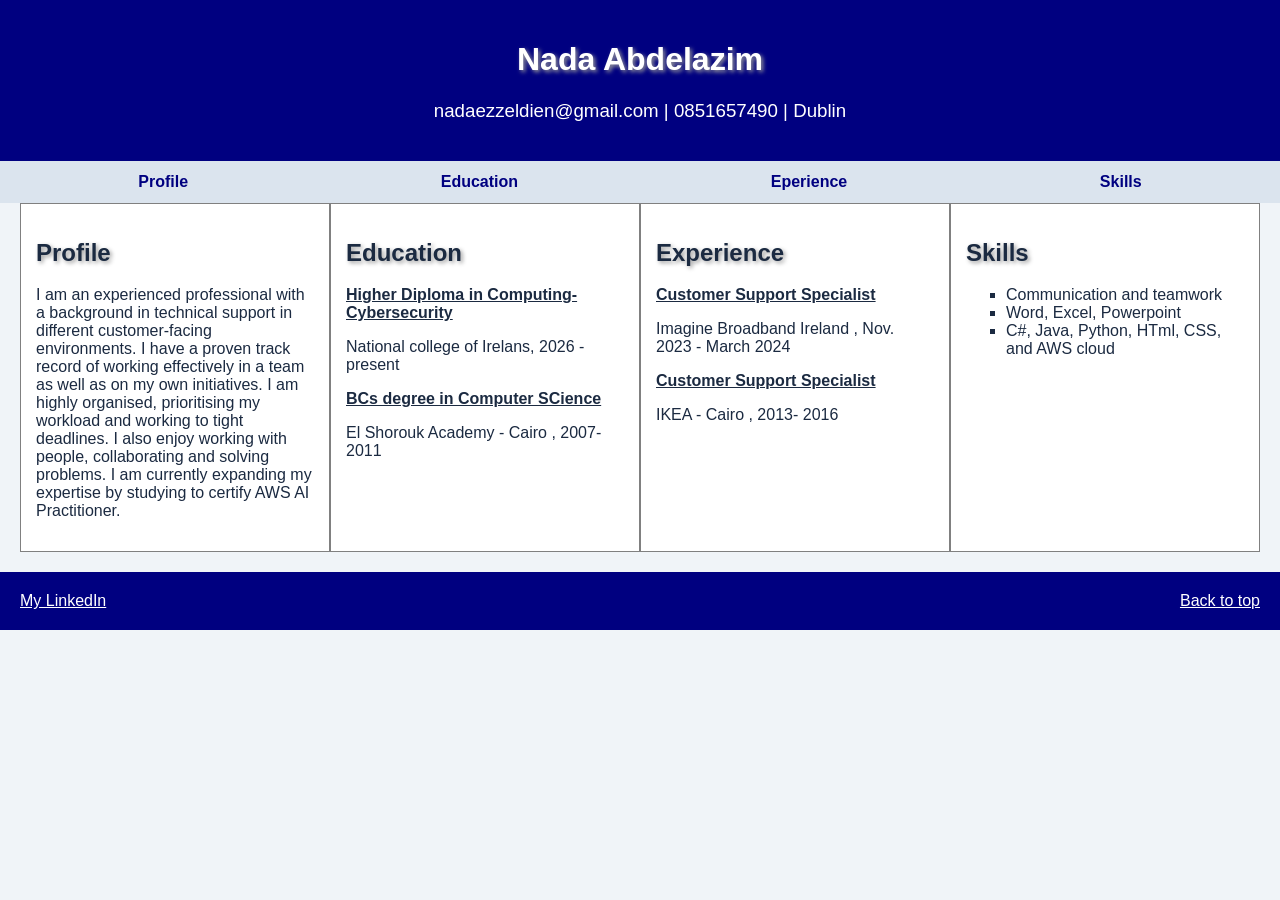
<file: docs/index.html>
<!DOCTYPE html>
<html lang="en">
<head>
	<meta charset="UTF-8>
	<meta name="viewport" content="width=device-width, initial-scale=1.0">
	<title> Nada Abdelazim -CV</title>
	<link rel="stylesheet" href=Style4.css>
</head>
<body>
	<div class="header" id="top">
		<h1 class="heading"> Nada Abdelazim </h1>
		<h3> nadaezzeldien@gmail.com | 0851657490 | Dublin </h3>
	</div>
	
	<div class="nav">
		<a href="#profile">Profile</a>
		<a href="#education">Education</a>
		<a href="#experience"> Eperience</a>
		<a href="#skills">Skills</a>
	</div>
	
	<div class="columns">
	
		<div class="column" id="profile">
			<h2 class="heading">Profile</h2>
			<p> I am an experienced professional with a background in technical support in different
				customer-facing environments. I have a proven track record of working effectively in a
				team as well as on my own initiatives. I am highly organised, prioritising my workload and
				working to tight deadlines. I also enjoy working with people, collaborating and solving
				problems. I am currently expanding my expertise by studying to certify AWS AI
				Practitioner.</p>
		</div>
		
		<div class="column" id="education">
			<h2 class="heading">Education</h2>
			<p> <span class="key"> Higher Diploma in Computing-Cybersecurity</span></p>
			<p>National college of Irelans, 2026 - present</p>
			<p><span class="key "> BCs degree in Computer SCience </span></p>
			<p> El Shorouk Academy - Cairo , 2007- 2011</p>
		</div>
		
		<div class="column" id="experience">
			<h2 class="heading">Experience</h2>
			<p> <span class="key"> Customer Support Specialist</span></p>
			<p>Imagine Broadband Ireland , Nov. 2023 - March 2024</p>
			<p><span class="key "> Customer Support Specialist </span></p>
			<p> IKEA - Cairo , 2013- 2016</p>
		</div>

		<div class="column" id="skills">
			<h2 class="heading">Skills</h2>
			<ul class="skills"> 
				<li>Communication and teamwork</li>
				<li>Word, Excel, Powerpoint</li>
				<li>C#, Java, Python, HTml, CSS, and AWS cloud </li>
			</ul>
		</div>
	</div>
	<div class="footer">
		<a href="http://www.linkedin.com/in/nada-ezz-el-dien-70b259107/"> My LinkedIn </a>
		<a href="#top"> Back to top</a>
	</div>

	</body>

</html>
</file>
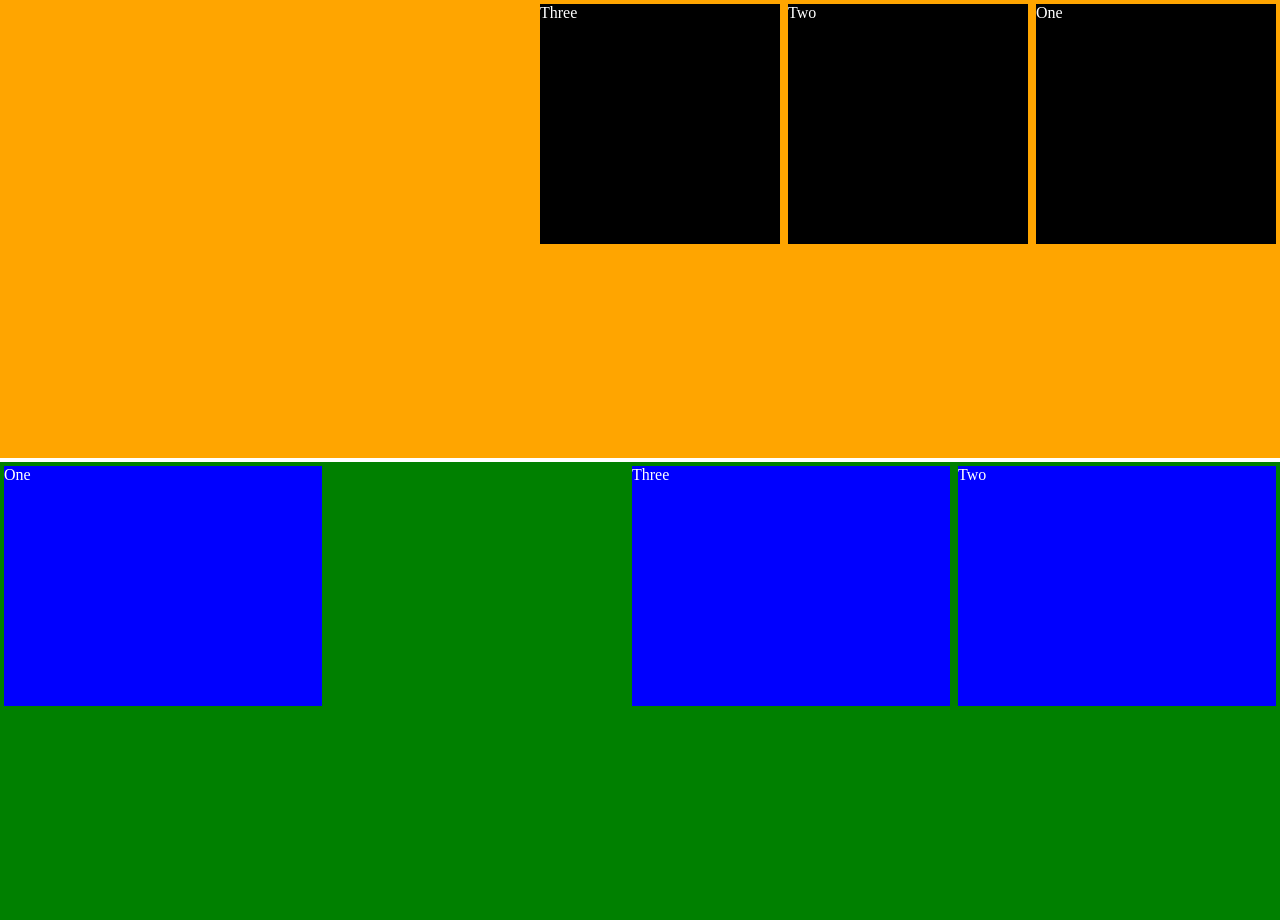
<file: docs/layout.html>
<!DOCTYPE html>
<html lang="en">
<head>
    <meta charset="UTF-8">
    <meta name="viewport" content="width=device-width, initial-scale=1.0">
    <title>Flexbox Layout</title>
    <link rel="stylesheet" href="Style3.css">
</head>
<body>
    <div class="top">
        <div class="black-box">One</div>
        <div class="black-box">Two</div>
        <div class="black-box">Three</div>
    </div>

    <div class="bottom">
        <div class="blue-box first">One</div>
        <div class="blue-box">Three</div>
        <div class="blue-box">Two</div>
    </div>
</body>
</html>
</file>
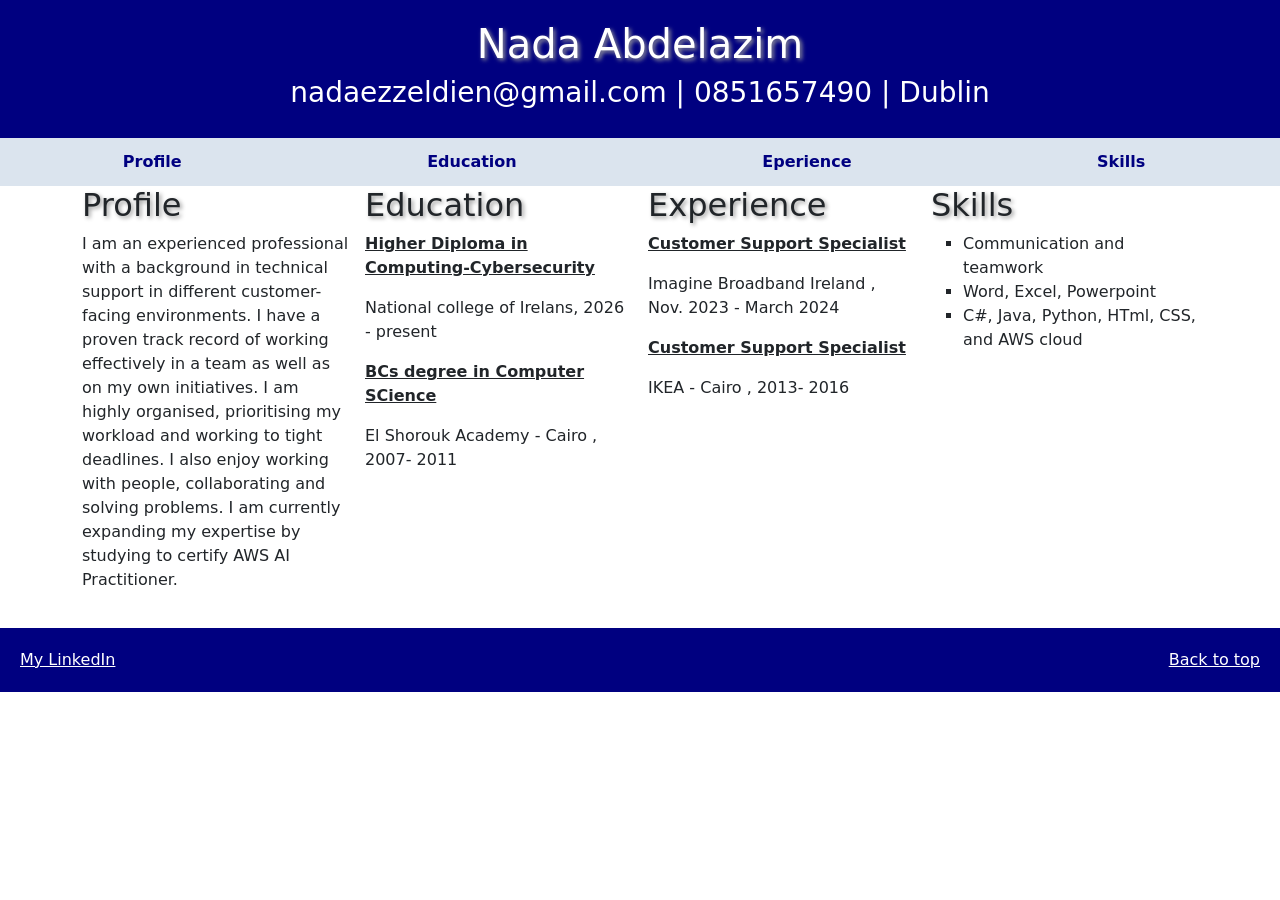
<file: Week6_Lab/MyCV week3 lab.html>
<!DOCTYPE html>
<html lang="en">
<head>
	<meta charset="UTF-8">
	<meta name="viewport" content="width=device-width, initial-scale=1.0">
	<title> Nada Abdelazim -CV</title>
	<link rel="stylesheet" href="Style4.css">
	<link rel="stylesheet" href="https://cdnjs.cloudflare.com/ajax/libs/bootstrap/5.3.3/css/bootstrap.min.css">
</head>
<body>
	<div class="header" id="top">
		<h1 class="heading"> Nada Abdelazim </h1>
		<h3> nadaezzeldien@gmail.com | 0851657490 | Dublin </h3>
	</div>
	
	<div class="nav">
		<a href="#profile">Profile</a>
		<a href="#education">Education</a>
		<a href="#experience"> Eperience</a>
		<a href="#skills">Skills</a>
	</div>
	
	<div class="container">

		<div class="row g-3">
		
			<div class="col-12 col-md-6 col-lg-3" id="profile">
				<h2 class="heading">Profile</h2>
				<p> I am an experienced professional with a background in technical support in different
					customer-facing environments. I have a proven track record of working effectively in a
					team as well as on my own initiatives. I am highly organised, prioritising my workload and
					working to tight deadlines. I also enjoy working with people, collaborating and solving
					problems. I am currently expanding my expertise by studying to certify AWS AI
					Practitioner.</p>
			</div>
			
			<div class="col-12 col-md-6 col-lg-3" id="education">
				<h2 class="heading">Education</h2>
				<p> <span class="key"> Higher Diploma in Computing-Cybersecurity</span></p>
				<p>National college of Irelans, 2026 - present</p>
				<p><span class="key "> BCs degree in Computer SCience </span></p>
				<p> El Shorouk Academy - Cairo , 2007- 2011</p>
			</div>
			
			<div class="col-12 col-md-6 col-lg-3" id="experience">
				<h2 class="heading">Experience</h2>
				<p> <span class="key"> Customer Support Specialist</span></p>
				<p>Imagine Broadband Ireland , Nov. 2023 - March 2024</p>
				<p><span class="key "> Customer Support Specialist </span></p>
				<p> IKEA - Cairo , 2013- 2016</p>
			</div>

			<div class="col-12 col-md-6 col-lg-3" id="skills">
				<h2 class="heading">Skills</h2>
				<ul class="skills"> 
					<li>Communication and teamwork</li>
					<li>Word, Excel, Powerpoint</li>
					<li>C#, Java, Python, HTml, CSS, and AWS cloud </li>
				</ul>
			</div>
		</div>

	</div>
	<div class="footer">
		<a href="http://www.linkedin.com/in/nada-ezz-el-dien-70b259107/"> My LinkedIn </a>
		<a href="#top"> Back to top</a>
	</div>

	</body>

</html>
</file>
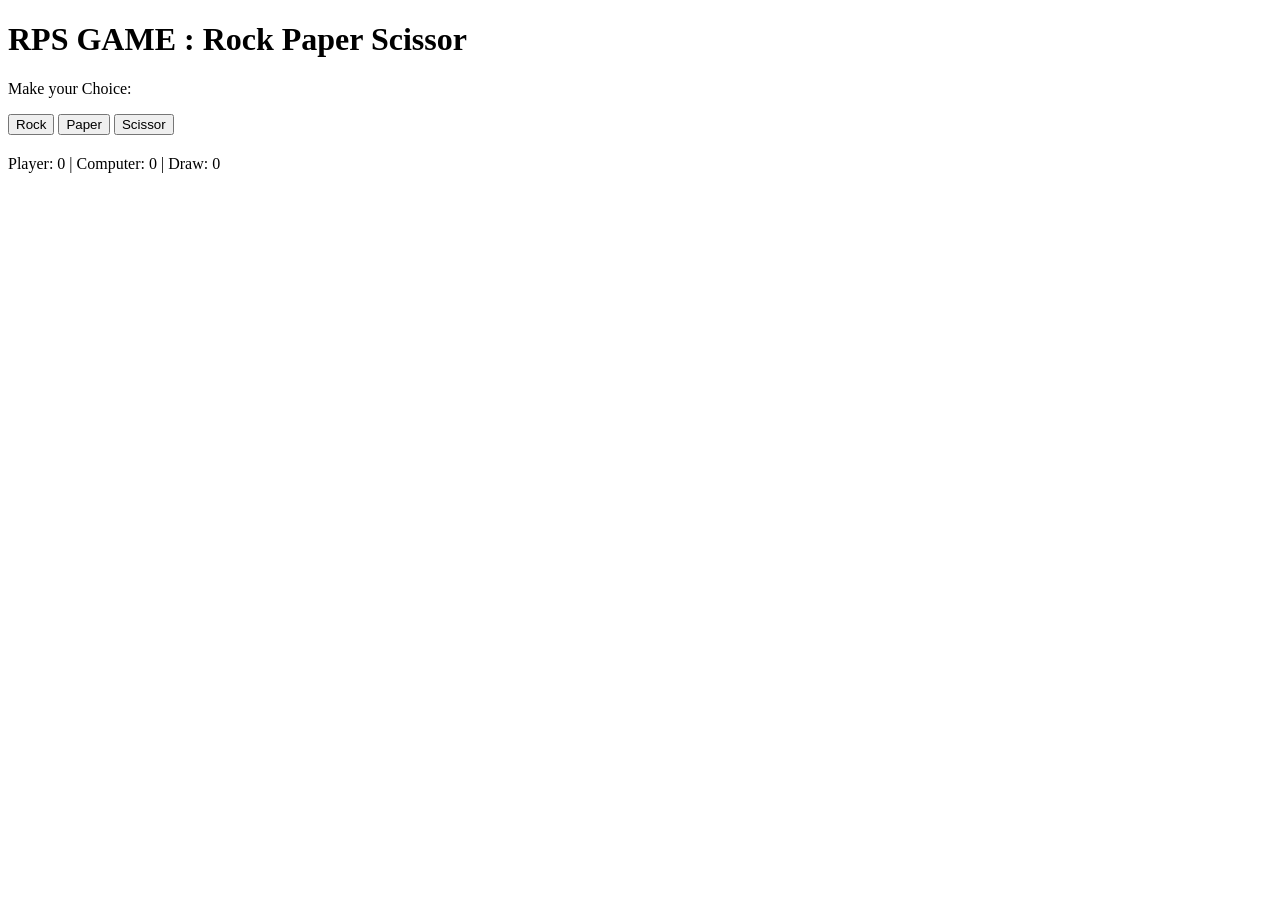
<file: Week8_Lab/week8.html>
<!DOCTYPE html>
<html>
    <head>
        <meta charset="UTF-8">
        <title>rps 2026</title>
    </head>
    <body>
        <h1>RPS GAME : Rock Paper Scissor</h1>
        <p>Make your Choice: </p>

        <button onclick="playGame('rock')">Rock</button>
        <button onclick="playGame('paper')">Paper</button>
        <button onclick="playGame('scissor')">Scissor</button>

        <p id="choices"></p>
        <h2 id="results"></h2>
        <p id="score">Player: 0 | Computer: 0 | Draw: 0</p>


        <script src="script.js"></script>
    </body>
</html>
</file>
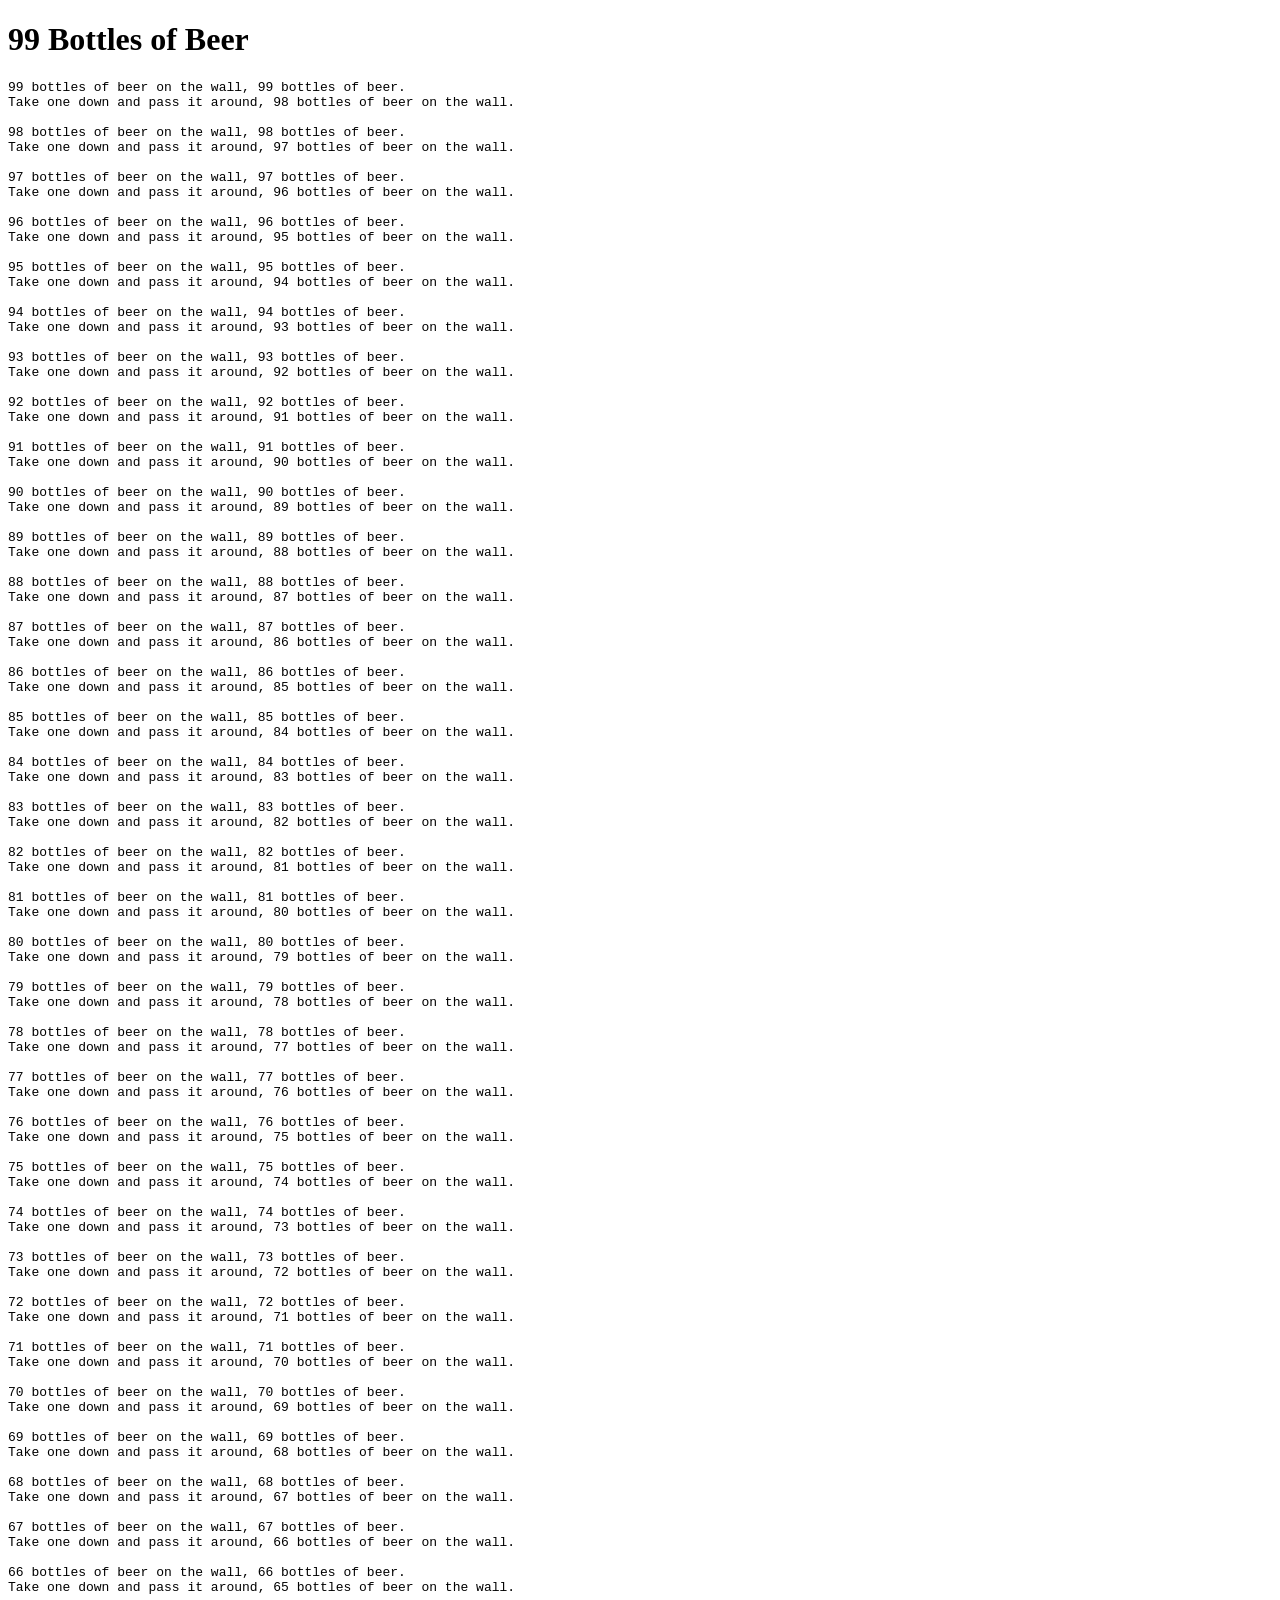
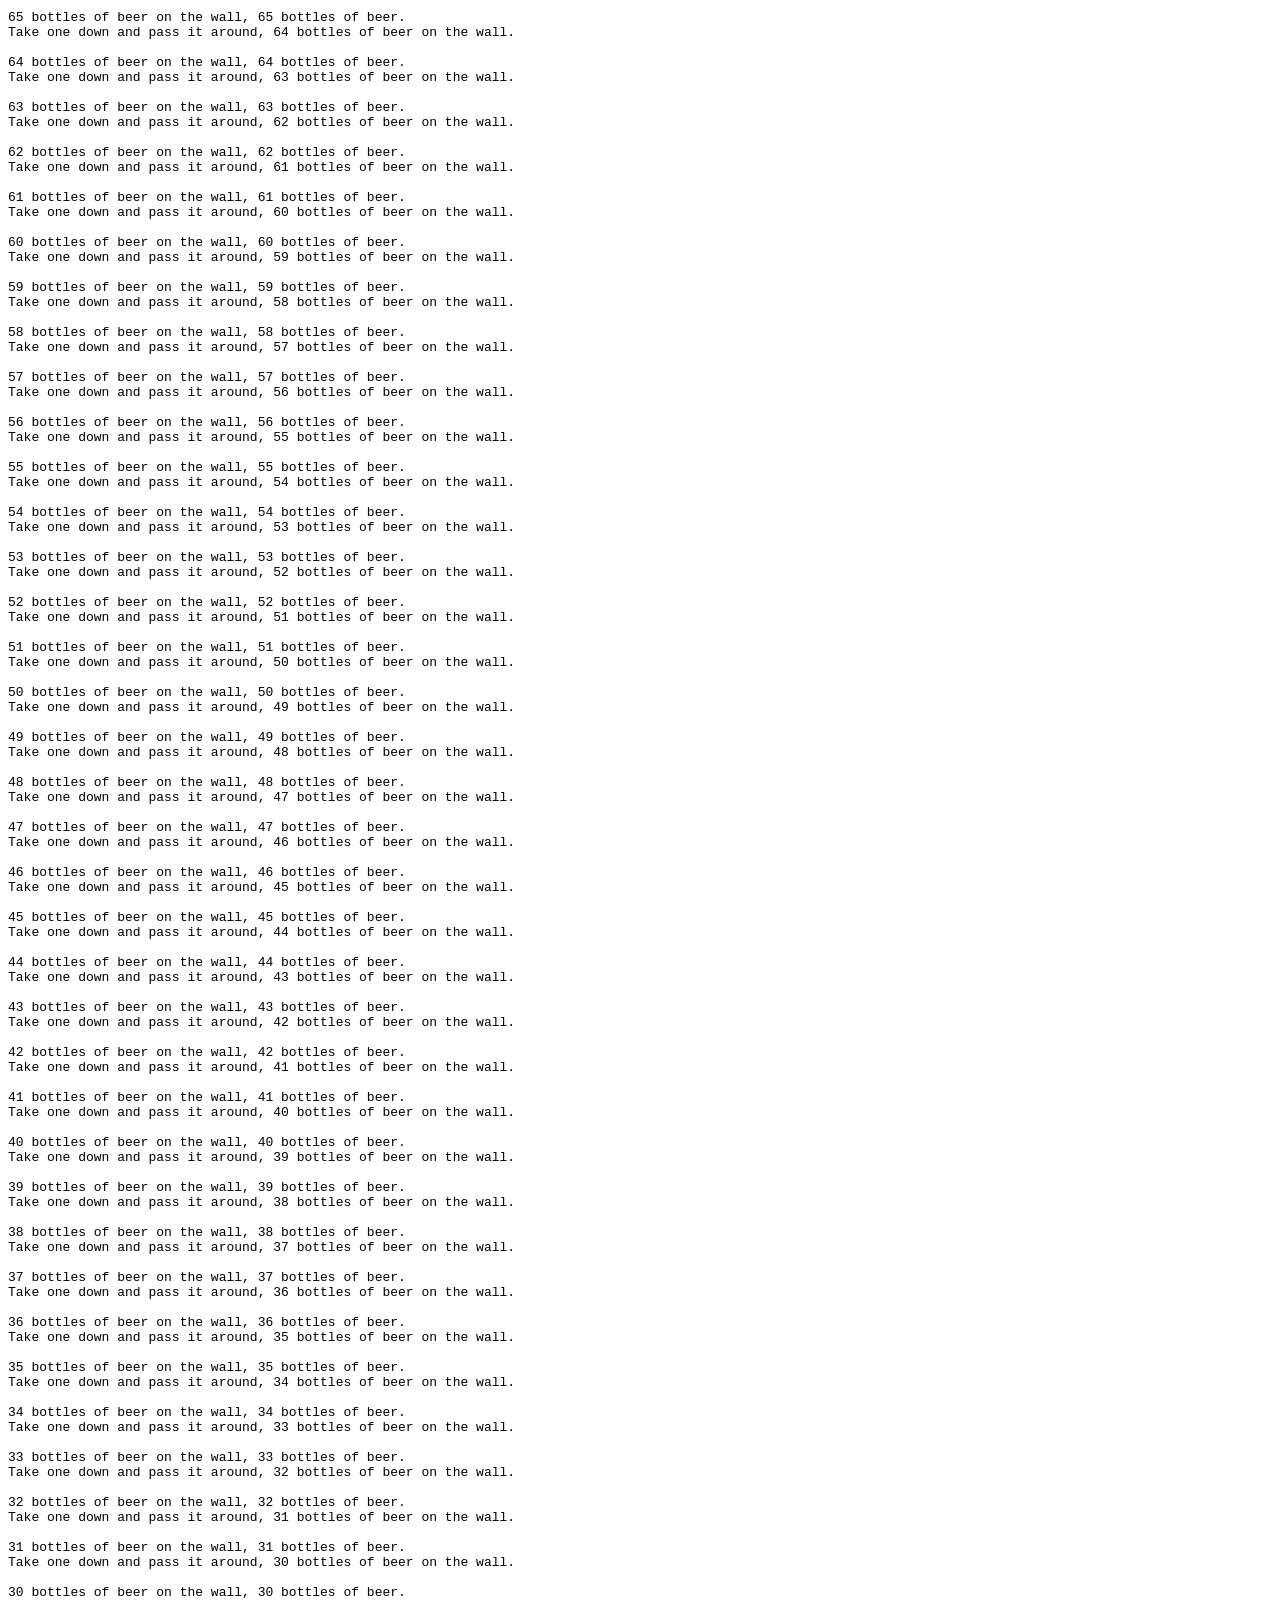
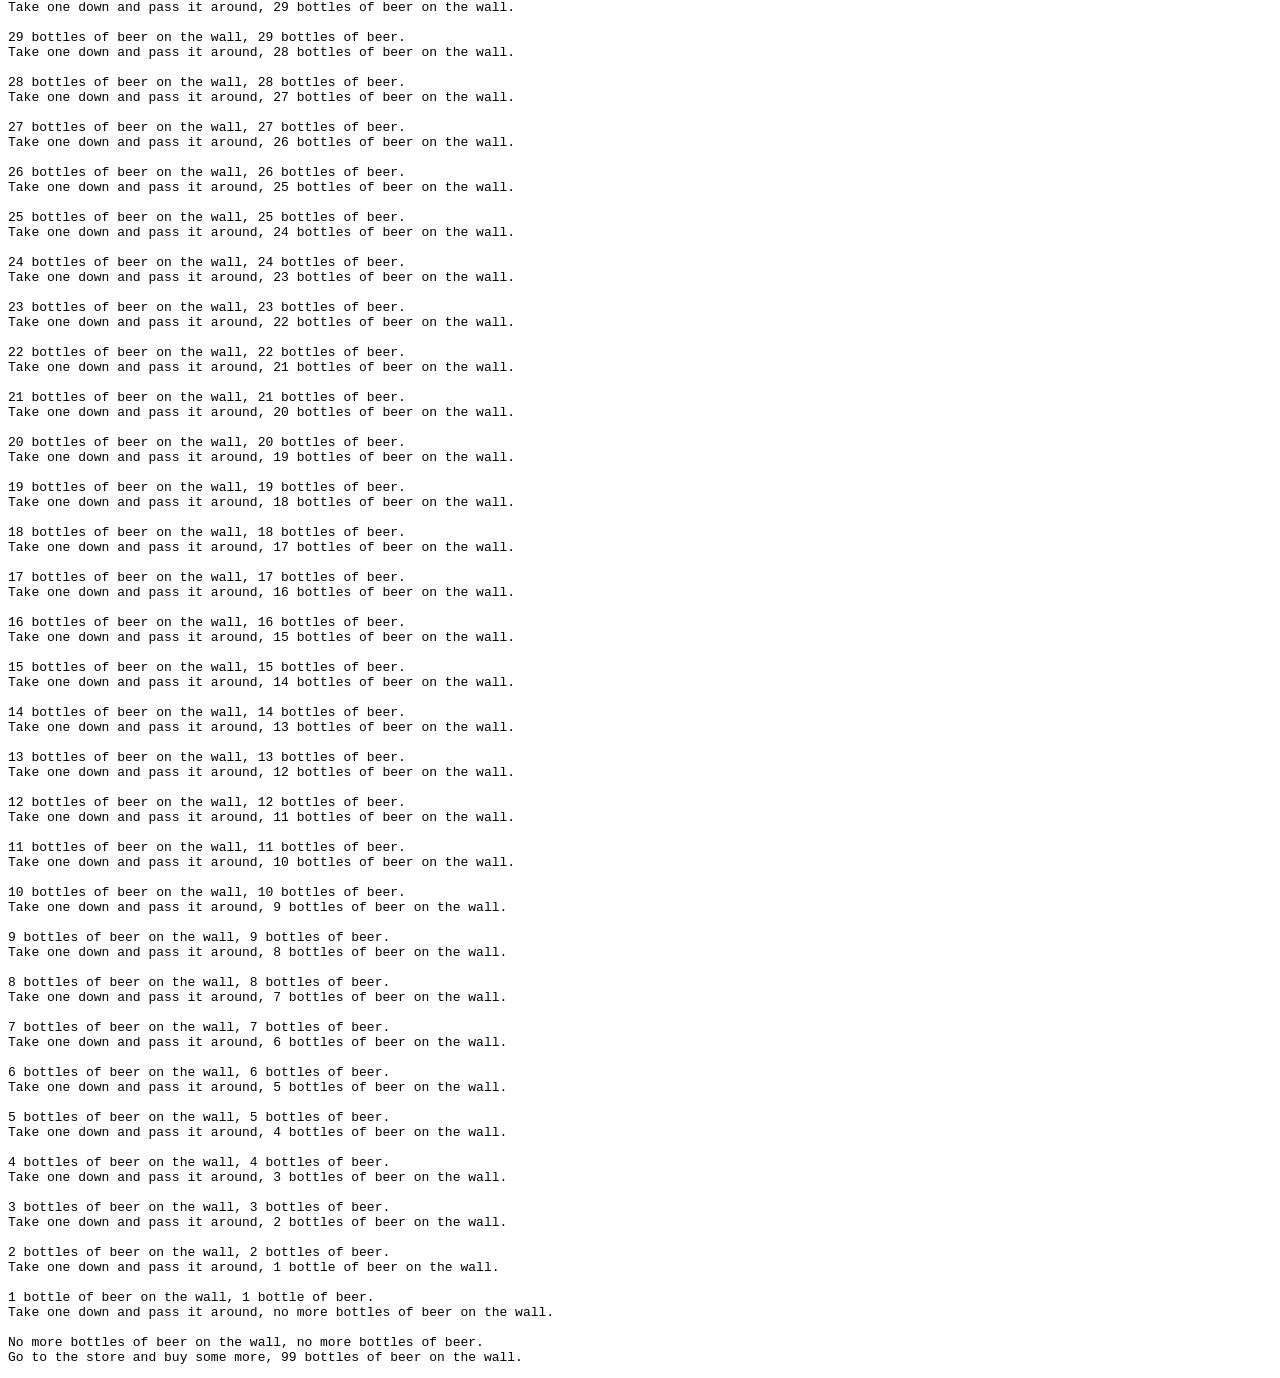
<file: Week9_Lab/99-bottles.html>
<!DOCTYPE html>
<html lang="en">
<head>
  <meta charset="UTF-8">
  <title>99 Bottles of Beer</title>
</head>
<body>
  <h1>99 Bottles of Beer</h1>
  <pre id="lyrics"></pre>

  <script>
    function bottles(count) {
      if (count === 0) return "no more bottles";
      if (count === 1) return "1 bottle";
      return count + " bottles";
    }

    let lyrics = "";
    for (let count = 99; count > 0; count--) {
      lyrics += bottles(count) + " of beer on the wall, ";
      lyrics += bottles(count) + " of beer.\n";
      lyrics += "Take one down and pass it around, ";
      lyrics += bottles(count - 1) + " of beer on the wall.\n\n";
    }

    lyrics += "No more bottles of beer on the wall, no more bottles of beer.\n";
    lyrics += "Go to the store and buy some more, 99 bottles of beer on the wall.";
    document.getElementById("lyrics").textContent = lyrics;
  </script>
</body>
</html>
</file>
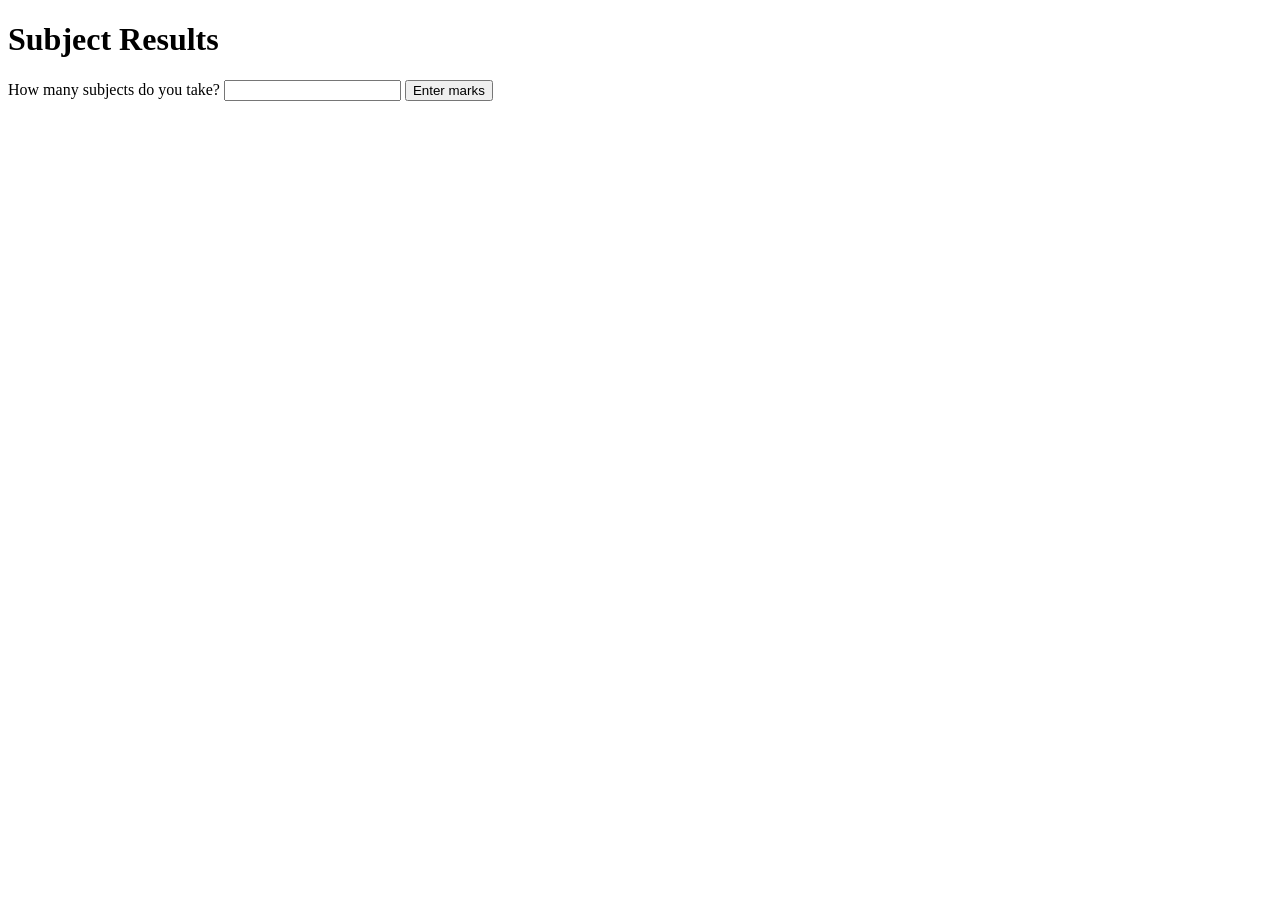
<file: Week9_Lab/subject-results.html>
<!DOCTYPE html>
<html lang="en">
<head>
  <meta charset="UTF-8">
  <title>Subject Results</title>
</head>
<body>
  <h1>Subject Results</h1>
  <label for="subjects">How many subjects do you take?</label>
  <input type="text" id="subjects">
  <button type="button" onclick="addMarkBoxes()">Enter marks</button>

  <div id="marks"></div>
  <button type="button" id="show-results" onclick="showResults()" hidden>Show results</button>
  <pre id="results"></pre>

  <script>
    function addMarkBoxes() {
      let subjects = Number(document.getElementById("subjects").value);
      if (!Number.isSafeInteger(subjects) || subjects < 1) {
        document.getElementById("results").textContent = "Enter a positive whole number of subjects.";
        return;
      }

      let boxes = "";
      for (let subject = 1; subject <= subjects; subject++) {
        boxes += '<p><label>Subject ' + subject + ' mark (0 to 100) ';
        boxes += '<input type="text"></label></p>';
      }

      document.getElementById("marks").innerHTML = boxes;
      document.getElementById("results").textContent = "";
      document.getElementById("show-results").hidden = false;
    }

    function showResults() {
      let boxes = document.getElementById("marks").getElementsByTagName("input");
      let results = document.getElementById("results");
      let total = 0;
      let output = "";

      for (let i = 0; i < boxes.length; i++) {
        let answer = boxes[i].value.trim();
        let mark = Number(answer);
        if (answer === "" || !(mark >= 0 && mark <= 100)) {
          results.textContent = "Enter a mark from 0 to 100 for subject " + (i + 1) + ".";
          return;
        }

        total += mark;
        output += "Subject " + (i + 1) + ": " + mark + "%\n";
      }

      let average = total / boxes.length;
      let grade = "F";
      if (average >= 90) grade = "A";
      else if (average >= 80) grade = "B";
      else if (average >= 70) grade = "C";
      else if (average >= 60) grade = "D";
      else if (average >= 50) grade = "E";

      results.textContent = output + "\nAverage: " + average.toFixed(2) + "%\nGrade: " + grade;
    }
  </script>
</body>
</html>
</file>
<file: docs/Style3.css>
CSS — Style2.css:
* {
    box-sizing: border-box;
}

body {
    margin: 0;
    color: white;
}

.top {
    display: flex;
    flex-direction: row-reverse;
    justify-content: flex-start;
    gap: 8px;
    padding: 4px;
    height: 50vh;
    background-color: orange;
    border-bottom: 4px solid white;
}

.black-box {
    width: 240px;
    height: 240px;
    background-color: black;
}

.bottom {
    display: flex;
    gap: 8px;
    padding: 4px;
    height: 50vh;
    background-color: green;
}

.blue-box {
    width: 25%;
    height: 240px;
    background-color: blue;
}

/* Push the other two boxes to the right */
.first {
    margin-right: auto;
}

/* Stack boxes on smaller screens */
@media (max-width: 768px) {
    .top,
    .bottom {
        flex-direction: column;
        height: auto;
    }

    .black-box,
    .blue-box {
        width: 100%;
    }

    .first {
        margin-right: 0;
    }
}
</file>
<file: Week6_Lab/Style4.css>
body {
    margin: 0;
    background-color: #f0f4f8;
    color: #1b2a41;
    font-family: Arial, Helvetica, sans-serif;
}

.header {
    background-color: navy;
    color: white;
    text-align: center;
    padding: 20px;
}

.header h3 {
    font-weight: normal;
}

.heading {
    text-shadow: 2px 2px 4px #999999;
}

.nav {
    display: flex;
    justify-content: space-around;
    background-color: #dbe4ee;
    padding: 12px;
}

.nav a {
    color: navy;
    font-weight: bold;
    text-decoration: none;
}

.profile {
    text-align: center;
    padding: 10px 40px;
}

.columns {
    display: flex;
    justify-content: space-between;
    padding: 0 20px;
}

.column {
    width: 31%;
    background-color: white;
    border: 1px solid gray;
    padding: 15px;
    box-sizing: border-box;
}

.key {
    font-weight: bold;
    text-decoration: underline;
}

.skills {
    list-style-type: square;
}

.footer {
    display: flex;
    justify-content: space-between;
    background-color: navy;
    padding: 20px;
    margin-top: 20px;
}

.footer a {
    color: white;
}

@media (max-width: 768px) {
    .nav {
        flex-direction: column;
        align-items: center;
    }

    .nav a {
        padding: 5px;
    }

    .columns {
        flex-direction: column;
    }

    .column {
        width: 100%;
        margin-bottom: 15px;
    }

    .profile {
        padding: 10px 20px;
    }
}
</file>
